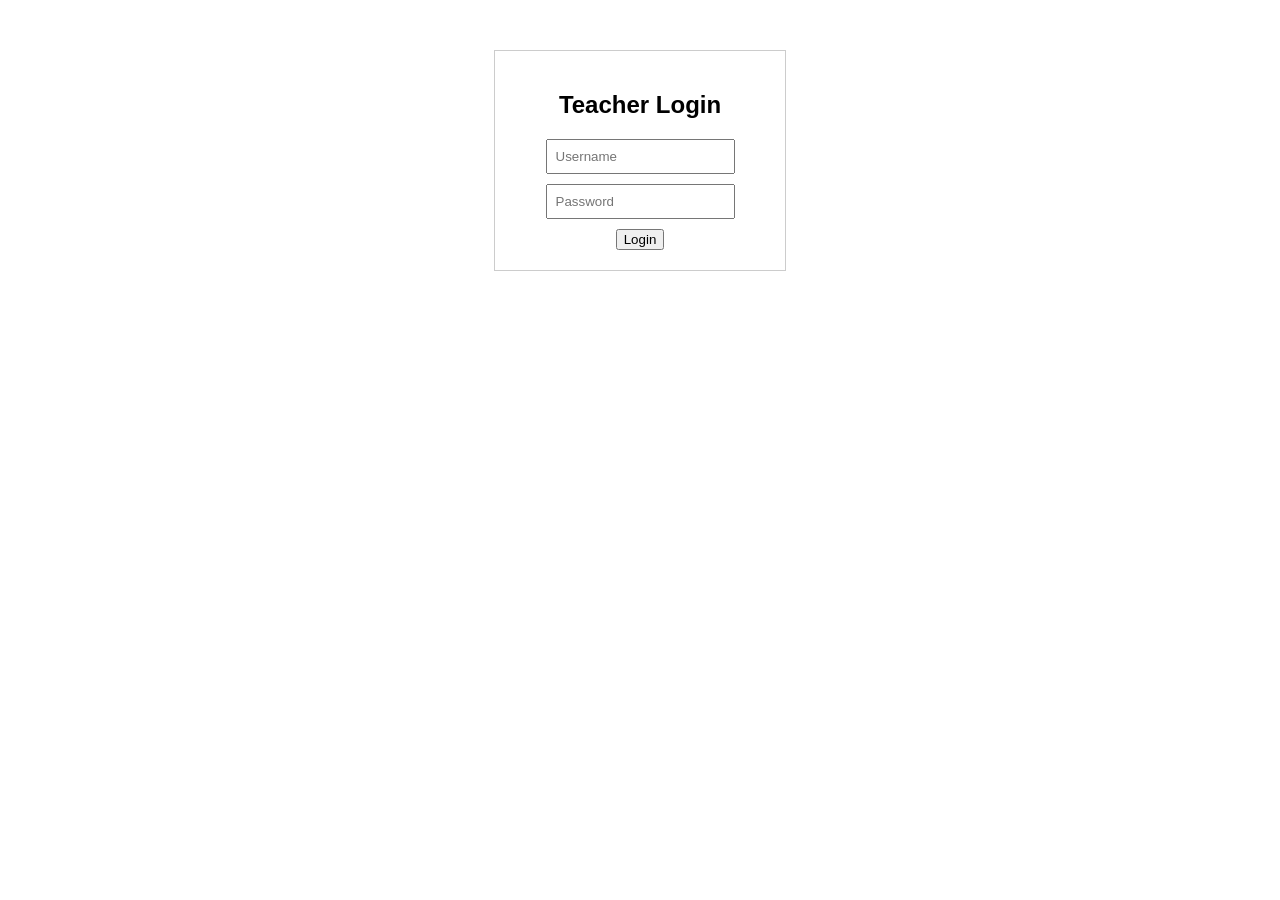
<file: index.html>
<!DOCTYPE html>
<html>
<head>
    <title>Login</title>
    <link rel="stylesheet" href="style.css">
</head>
<body>

<div class="login-box">
    <h2>Teacher Login</h2>
    <input type="text" id="username" placeholder="Username">
    <input type="password" id="password" placeholder="Password">
    <button onclick="login()">Login</button>
</div>

<script src="script.js"></script>
</body>
</html>
</file>
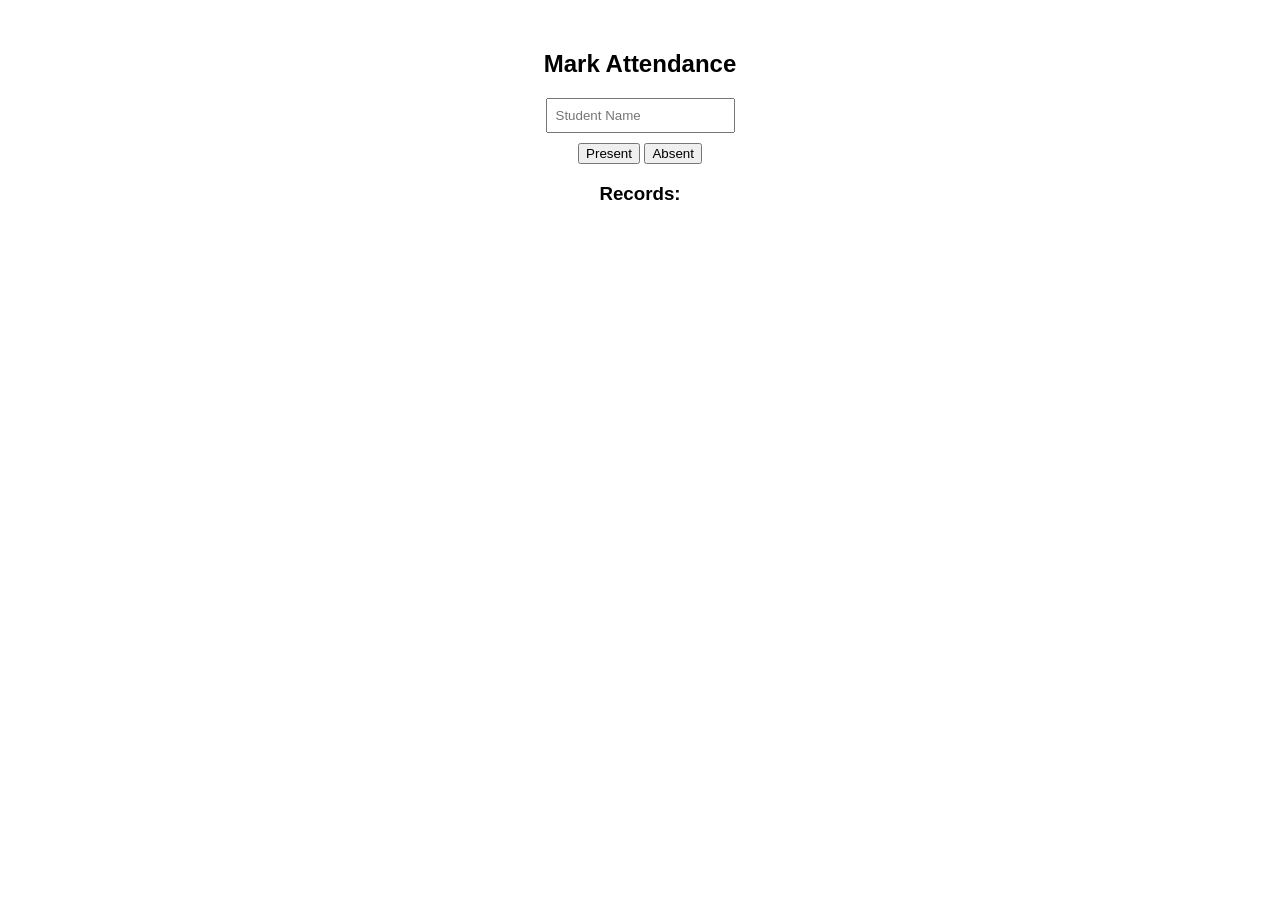
<file: dashboard.html>
<!DOCTYPE html>
<html>
<head>
    <title>Dashboard</title>
    <link rel="stylesheet" href="style.css">
</head>
<body>

<h2>Mark Attendance</h2>

<input type="text" id="studentName" placeholder="Student Name">

<button onclick="markAttendance('Present')">Present</button>
<button onclick="markAttendance('Absent')">Absent</button>

<h3>Records:</h3>
<ul id="records"></ul>

<script src="script.js"></script>
</body>
</html>
</file>
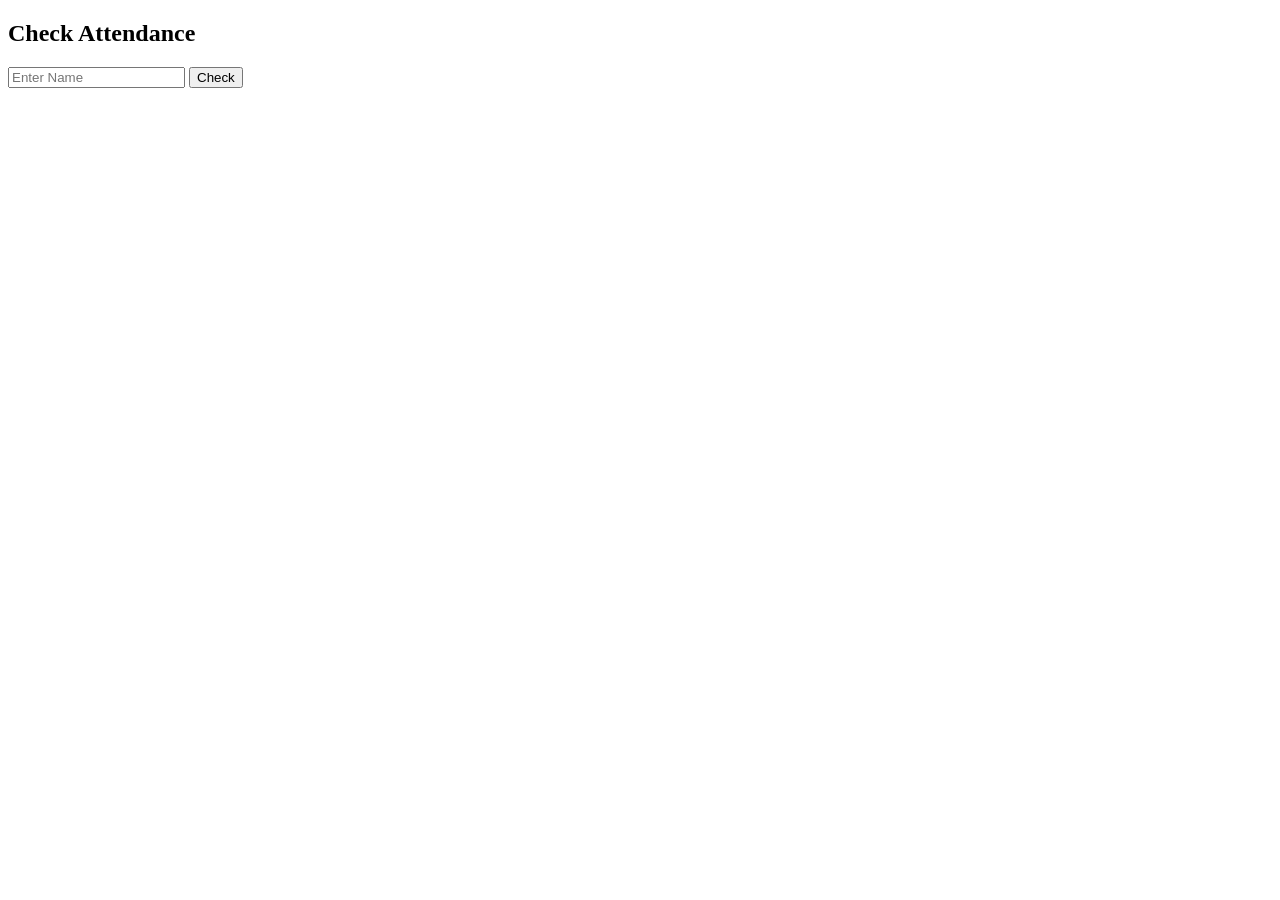
<file: student.html>
<!DOCTYPE html>
<html>
<head>
    <title>Student View</title>
</head>
<body>

<h2>Check Attendance</h2>

<input type="text" id="studentSearch" placeholder="Enter Name">
<button onclick="checkAttendance()">Check</button>

<p id="result"></p>

<script src="script.js"></script>
</body>
</html>
</file>
<file: style.css>
body {
    font-family: Arial;
    text-align: center;
    margin-top: 50px;
}

.login-box {
    border: 1px solid #ccc;
    padding: 20px;
    width: 250px;
    margin: auto;
}

input {
    display: block;
    margin: 10px auto;
    padding: 8px;
}
</file>
